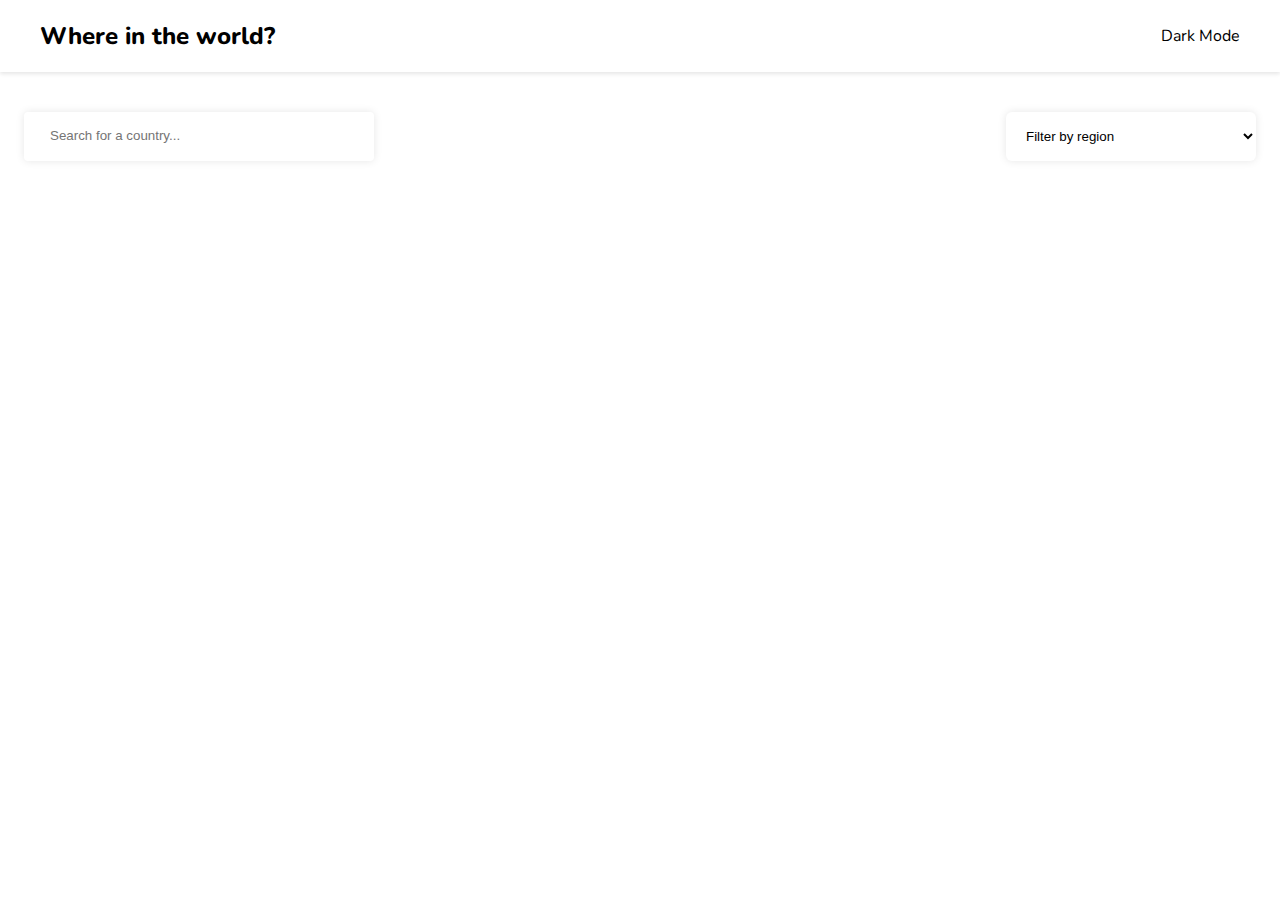
<file: Countries/index.html>
<!DOCTYPE html>
<html lang="en">
  <head>
    <meta charset="UTF-8" />
    <meta http-equiv="X-UA-Compatible" content="IE=edge" />
    <meta name="viewport" content="width=device-width, initial-scale=1.0" />
    <title>HOME</title>
    <link
      rel="stylesheet"
      href="https://cdnjs.cloudflare.com/ajax/libs/font-awesome/6.3.0/css/all.min.css"
      integrity="sha512-SzlrxWUlpfuzQ+pcUCosxcglQRNAq/DZjVsC0lE40xsADsfeQoEypE+enwcOiGjk/bSuGGKHEyjSoQ1zVisanQ=="
      crossorigin="anonymous"
      referrerpolicy="no-referrer"
    />
    <link
      href="https://fonts.googleapis.com/css?family=Nunito:300,regular,500,600,700,800"
      rel="stylesheet"
    />
    <link rel="stylesheet" href="style.css" />
  </head>
  <body class="  ">
    <!-- <h1>haldjglg</h1> -->

    <header class="header-container">
        <div class="header-content">
          <h2 class="title"><a href="index.html">Where in the world?</a></h2>
          <p class="theme"><i class="fa-regular fa-moon"></i>&nbsp;&nbsp;Dark Mode</p>
        </div>
    </header>
    <main>
      <div class="searchfilter">
        <div class="search-container">
          <i class="fa-solid fa-magnifying-glass"></i>
          <input  type="text" placeholder="Search for a country... ">
        </div>
        <select class="filter-by-region">
          <option hidden>Filter by region</option>
          <option value="Asia">Asia</option>
          <option value="America">America</option>
          <option value="Europe">Europe</option>
          <option value="Oceania">Oceania</option>
          <option value="Africa">Africa</option>
        </select>
      </div>
      <div class="countries-container"></div>
    </main>
    <script src="script.js" defer></script>

  </body>
</html>
</file>
<file: Countries/style.css>
* {
    box-sizing: border-box;
}

body { /*using css var*/
    --background-color:white;
    --text-color:black;
    --element-color:white;
    margin: 0;
    font-family: Nunito, sans-serif;
    background-color:var(--background-color);
        color: var(--text-color);
}
/* calling explicitely for dark mode*/
body.dark{
    --background-color:hsl(207,26%,17%);
    --text-color:white;
    --element-color:hsl(209,23%,22%);

}

main {
    padding: 24px;
}

a {
    text-decoration-line: none;
    color: inherit;
}

.header-container {
    box-shadow: 0 2px 4px 0px rgba(0, 0, 0, 0.1);
    padding-inline: 24px;
    background-color: var(--element-color);
}

.header-content {
    display: flex;
    align-items: center;
    justify-content: space-between;
    max-width: 1200px;
    margin-inline: auto;
}

.title {
    font-weight: 800;
}

.countries-container {
    max-width: 1200px;
    /* margin-inline: auto;  */
    margin-top: 16px;
    display: flex;
    gap: 64px;
    flex-wrap: wrap;
    justify-content: space-between;
    margin-inline: auto;
}

.country-card {
    display: inline-block;
    width: 250px;
    border-radius: 8px;
    overflow: hidden;
    padding-bottom: 24px;
    box-shadow: 0 0 8px 0px rgba(0, 0, 0, 0.2);
    transition: all 0.2s ease-in-out;
}

.country-card:hover {
    transform: scale(1.03);
    box-shadow: 0 0 16px 0px rgba(0, 0, 0, 0.2);
}

.card-title {
    font-size: 24px;
    margin-block: 16px;
}

.card-text {
    padding-inline: 16px;
}

.card-text p {
    margin-block: 8px;
}

.country-card img {
    width: 100%;
}
.searchfilter{  /* container*/
    margin-block: 16px;
    margin-bottom: 48px;
    /* outline: none;
    border: none; */
    display: flex;
    justify-content:space-between;
    gap:24px;
    margin-inline: auto;

}
.search-container{
    box-shadow: 0 0 8px 0px rgba(0, 0, 0, 0.1);
max-width: 350px;
width: 100%;
border-radius: 4px;

padding-left: 24px;
overflow: hidden;
background-color: var(--element-color);
     color: var(--text-color);
}
.search-container input{
    border:none;
    outline: none;
    padding-block: 16px ;
     width: 90%;
     background-color: var(--element-color);
     color: var(--text-color);
}
.search-container input:placeholder{
    color: #999;
}
.filter-by-region{
    width: 250px;
    padding:16px;
    border:none;
    box-shadow: 0 0 8px 0px rgba(0, 0, 0, 0.1);
    outline: none;
    border-radius: 6px;
    background-color: var(--element-color);
     color: var(--text-color);
}
.theme{
    cursor: pointer;
}

@media(max-width: 768px) {
    .countries-container {
        justify-content: center;
    }
    .title{
        font-size: 16px;
    }
    .header-content p{
            font-size: 12px;
    }
    .searchfilter{
flex-direction: column;
    }
}
</file>
